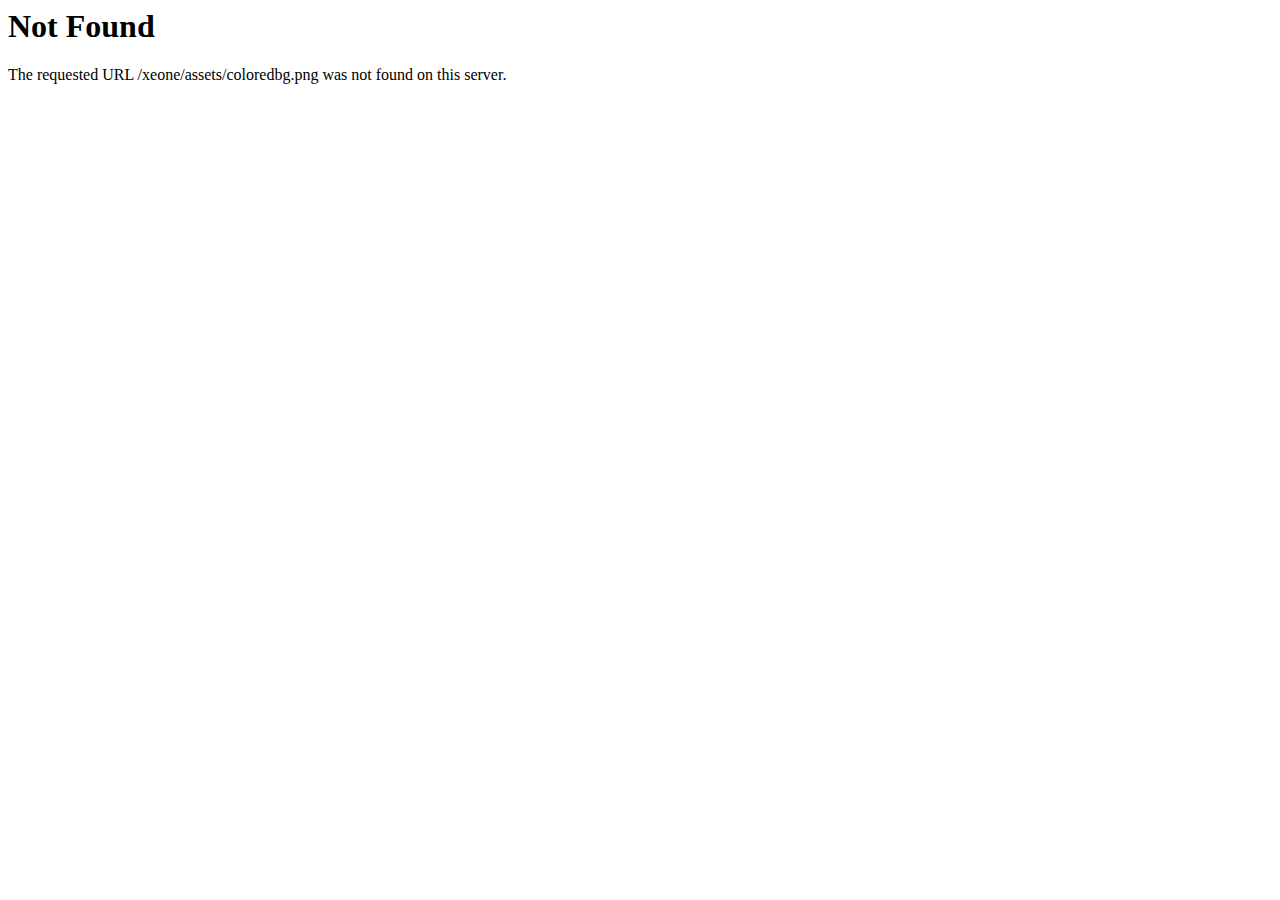
<file: assets/coloredbg.html>
<!DOCTYPE HTML PUBLIC "-//IETF//DTD HTML 2.0//EN">
<html><head>
<title>404 Not Found</title>
</head><body>
<h1>Not Found</h1>
<p>The requested URL /xeone/assets/coloredbg.png was not found on this server.</p>
</body></html>
</file>
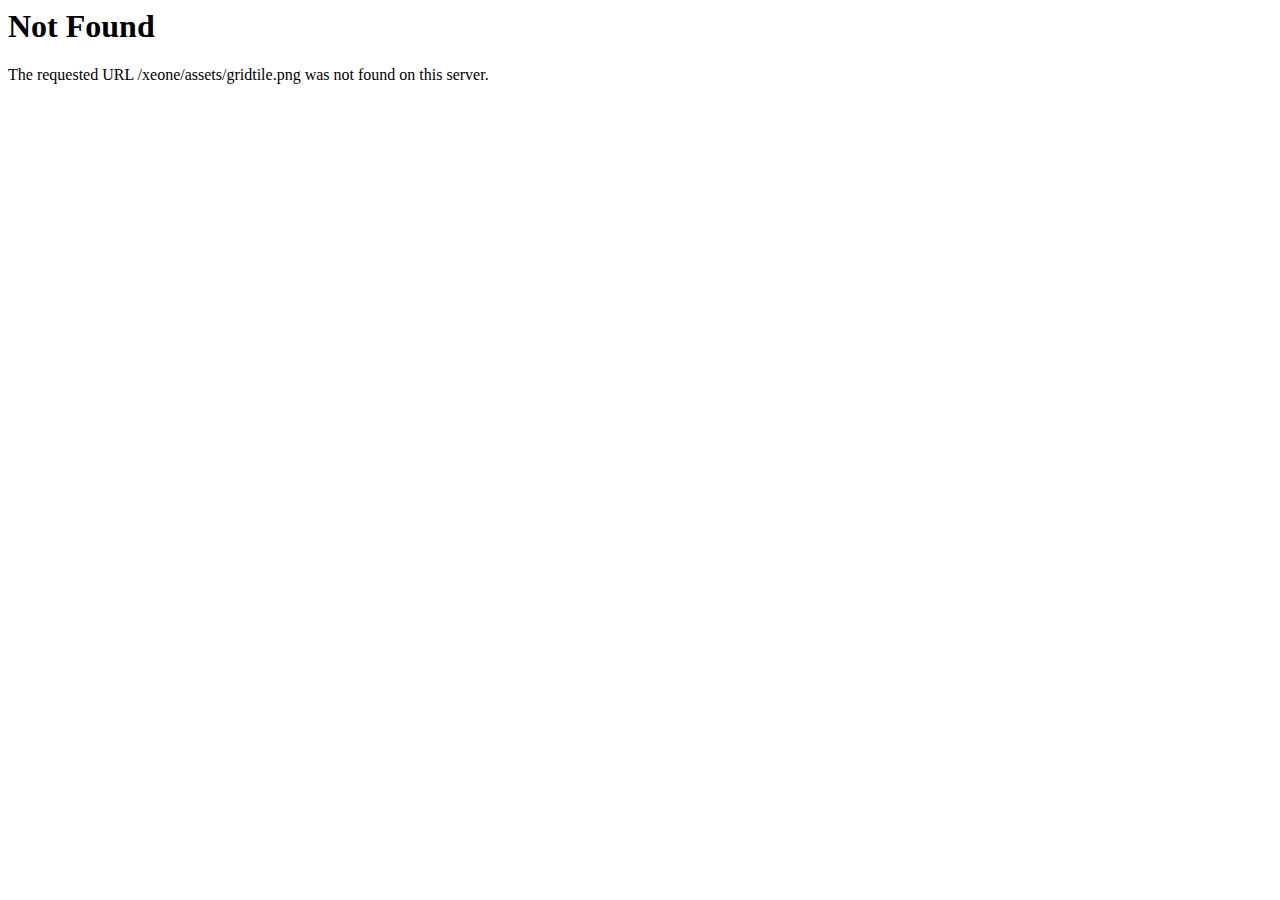
<file: assets/gridtile.html>
<!DOCTYPE HTML PUBLIC "-//IETF//DTD HTML 2.0//EN">
<html><head>
<title>404 Not Found</title>
</head><body>
<h1>Not Found</h1>
<p>The requested URL /xeone/assets/gridtile.png was not found on this server.</p>
</body></html>
</file>
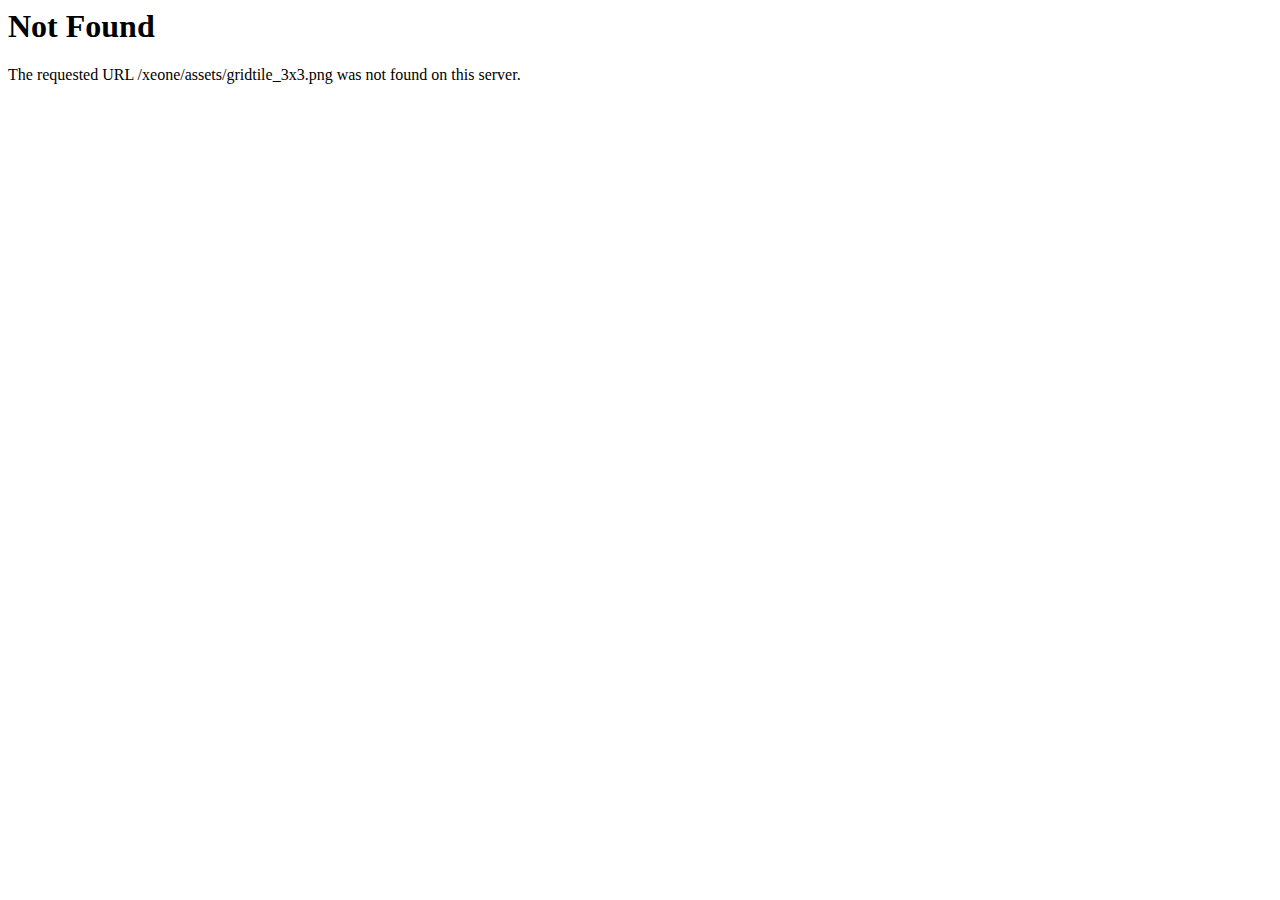
<file: assets/gridtile_3x3.html>
<!DOCTYPE HTML PUBLIC "-//IETF//DTD HTML 2.0//EN">
<html><head>
<title>404 Not Found</title>
</head><body>
<h1>Not Found</h1>
<p>The requested URL /xeone/assets/gridtile_3x3.png was not found on this server.</p>
</body></html>
</file>
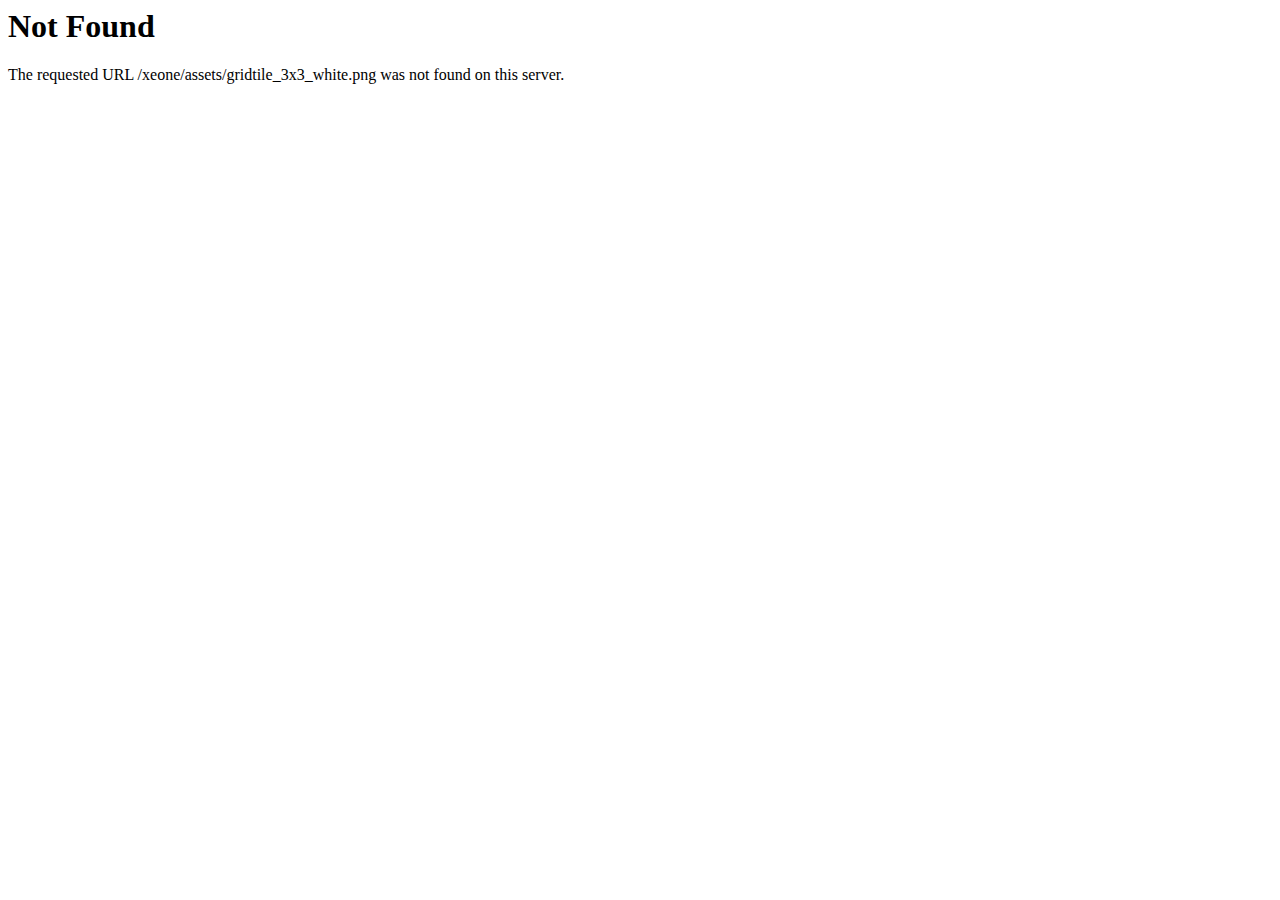
<file: assets/gridtile_3x3_white.html>
<!DOCTYPE HTML PUBLIC "-//IETF//DTD HTML 2.0//EN">
<html><head>
<title>404 Not Found</title>
</head><body>
<h1>Not Found</h1>
<p>The requested URL /xeone/assets/gridtile_3x3_white.png was not found on this server.</p>
</body></html>
</file>
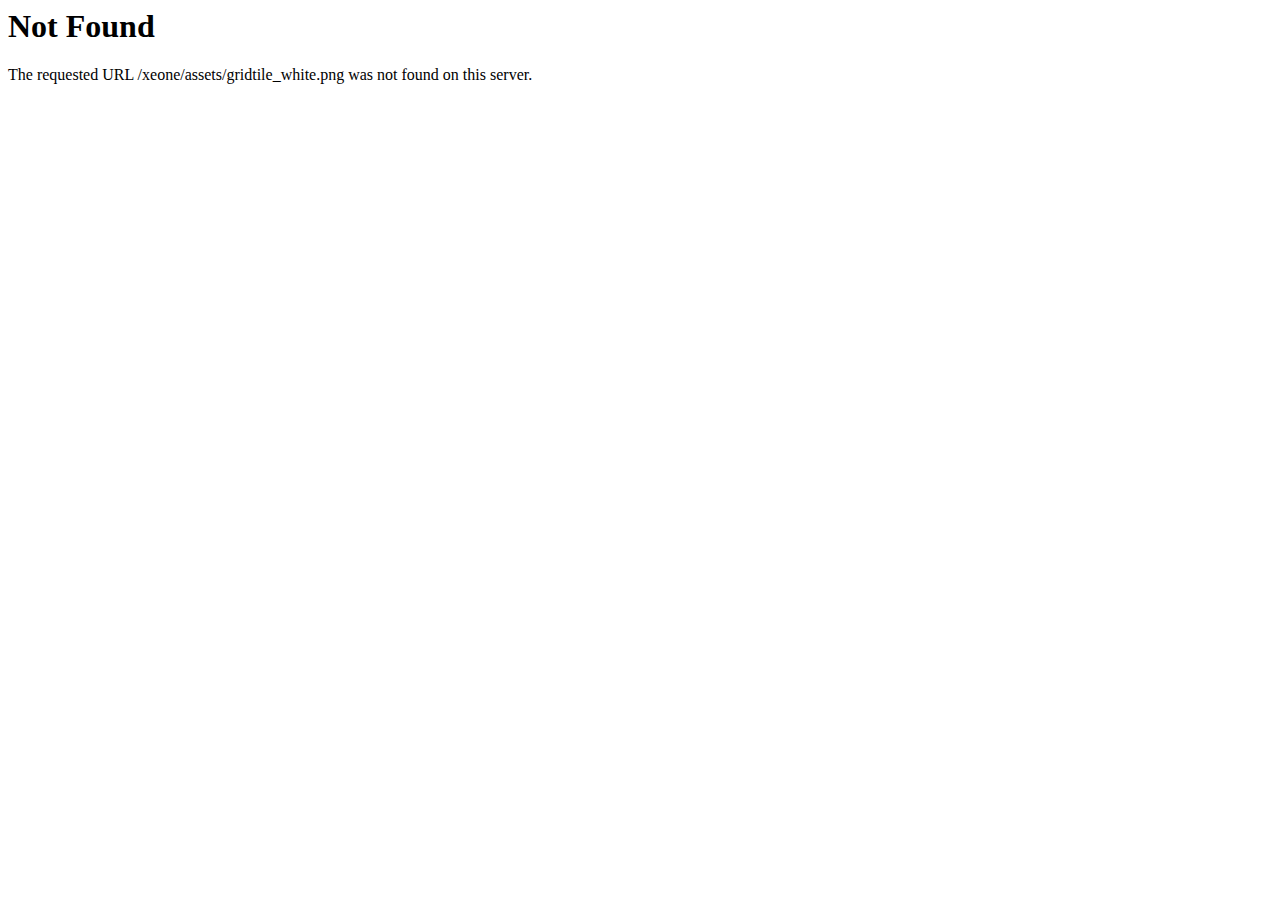
<file: assets/gridtile_white.html>
<!DOCTYPE HTML PUBLIC "-//IETF//DTD HTML 2.0//EN">
<html><head>
<title>404 Not Found</title>
</head><body>
<h1>Not Found</h1>
<p>The requested URL /xeone/assets/gridtile_white.png was not found on this server.</p>
</body></html>
</file>
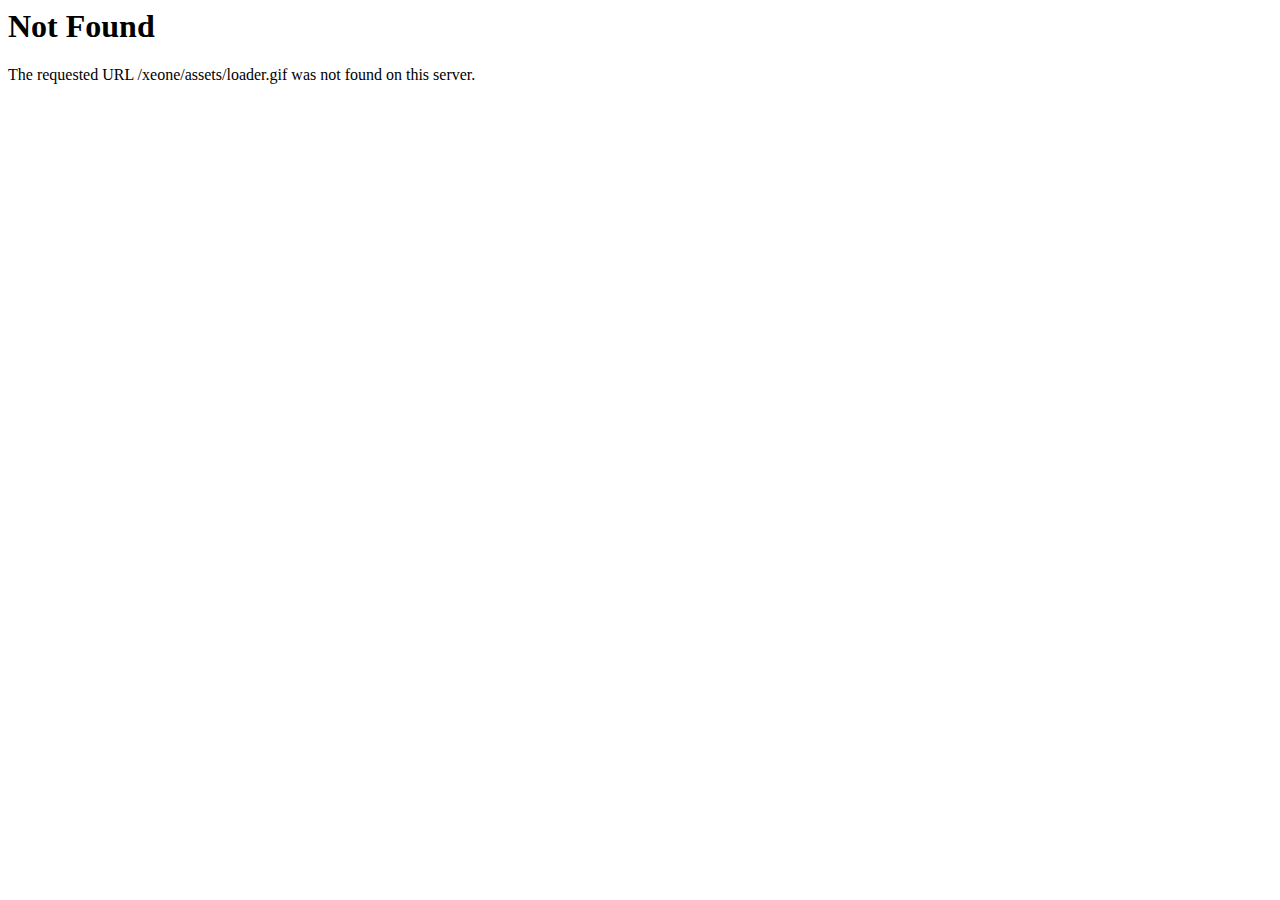
<file: assets/loader.html>
<!DOCTYPE HTML PUBLIC "-//IETF//DTD HTML 2.0//EN">
<html><head>
<title>404 Not Found</title>
</head><body>
<h1>Not Found</h1>
<p>The requested URL /xeone/assets/loader.gif was not found on this server.</p>
</body></html>
</file>
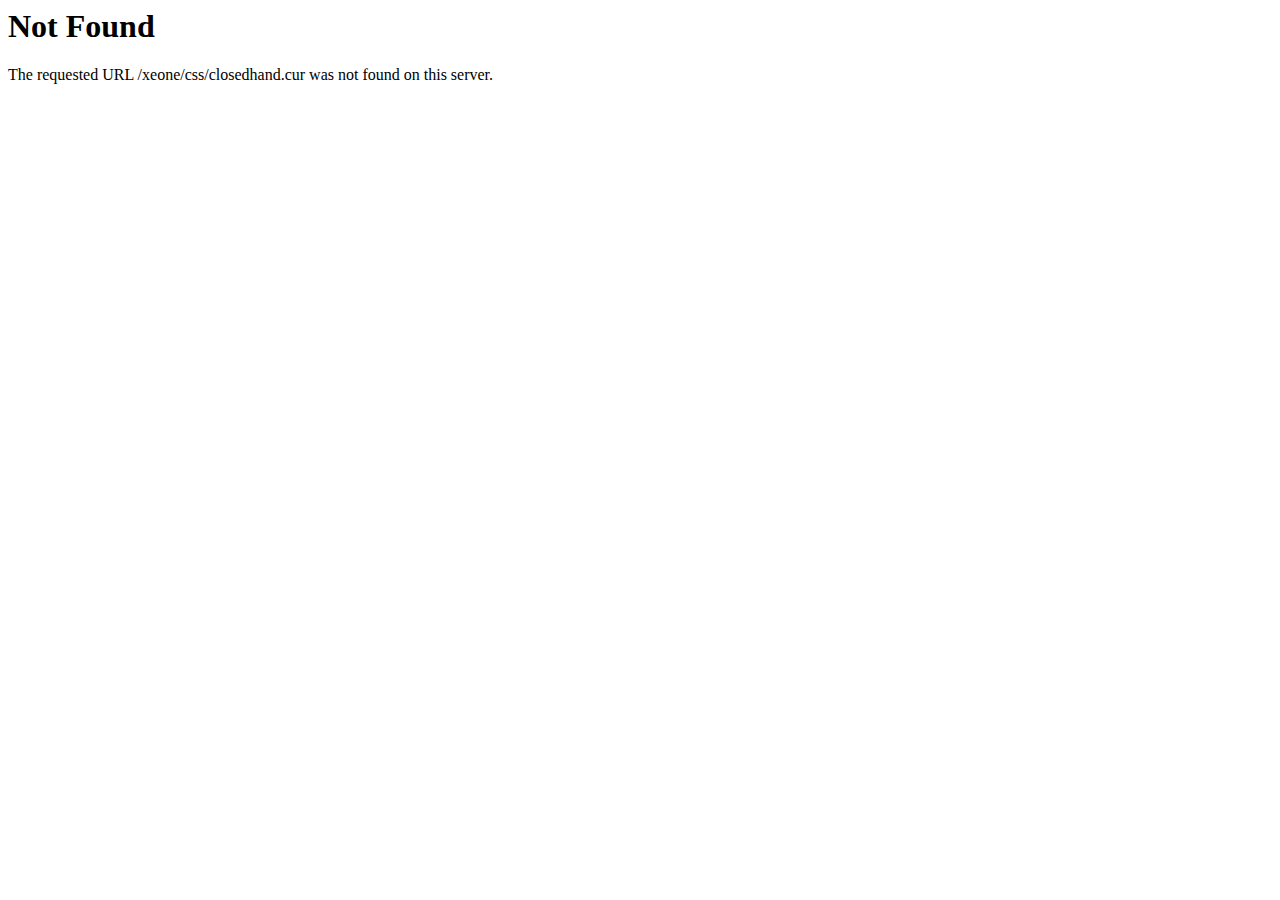
<file: css/closedhand.html>
<!DOCTYPE HTML PUBLIC "-//IETF//DTD HTML 2.0//EN">
<html><head>
<title>404 Not Found</title>
</head><body>
<h1>Not Found</h1>
<p>The requested URL /xeone/css/closedhand.cur was not found on this server.</p>
</body></html>
</file>
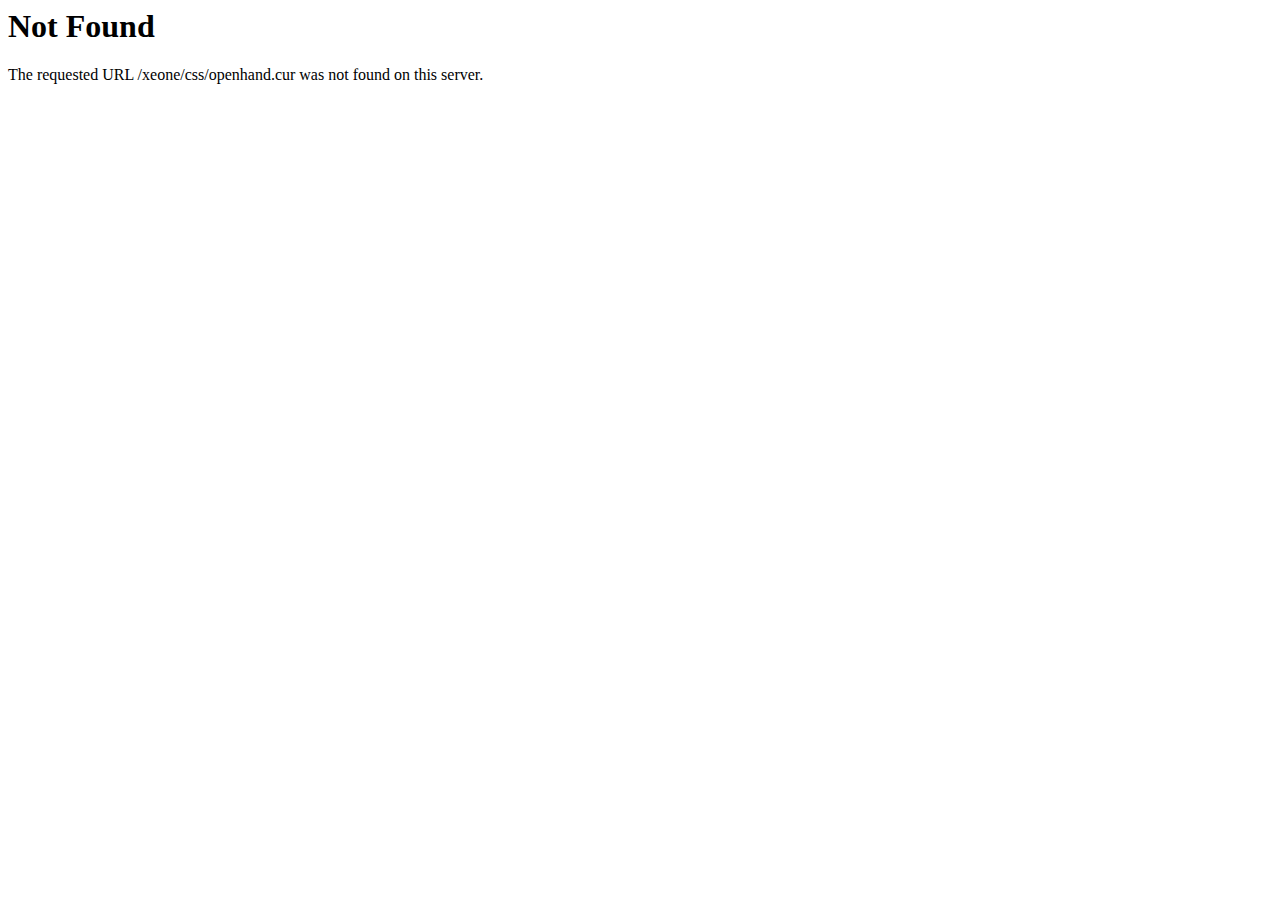
<file: css/openhand.html>
<!DOCTYPE HTML PUBLIC "-//IETF//DTD HTML 2.0//EN">
<html><head>
<title>404 Not Found</title>
</head><body>
<h1>Not Found</h1>
<p>The requested URL /xeone/css/openhand.cur was not found on this server.</p>
</body></html>
</file>
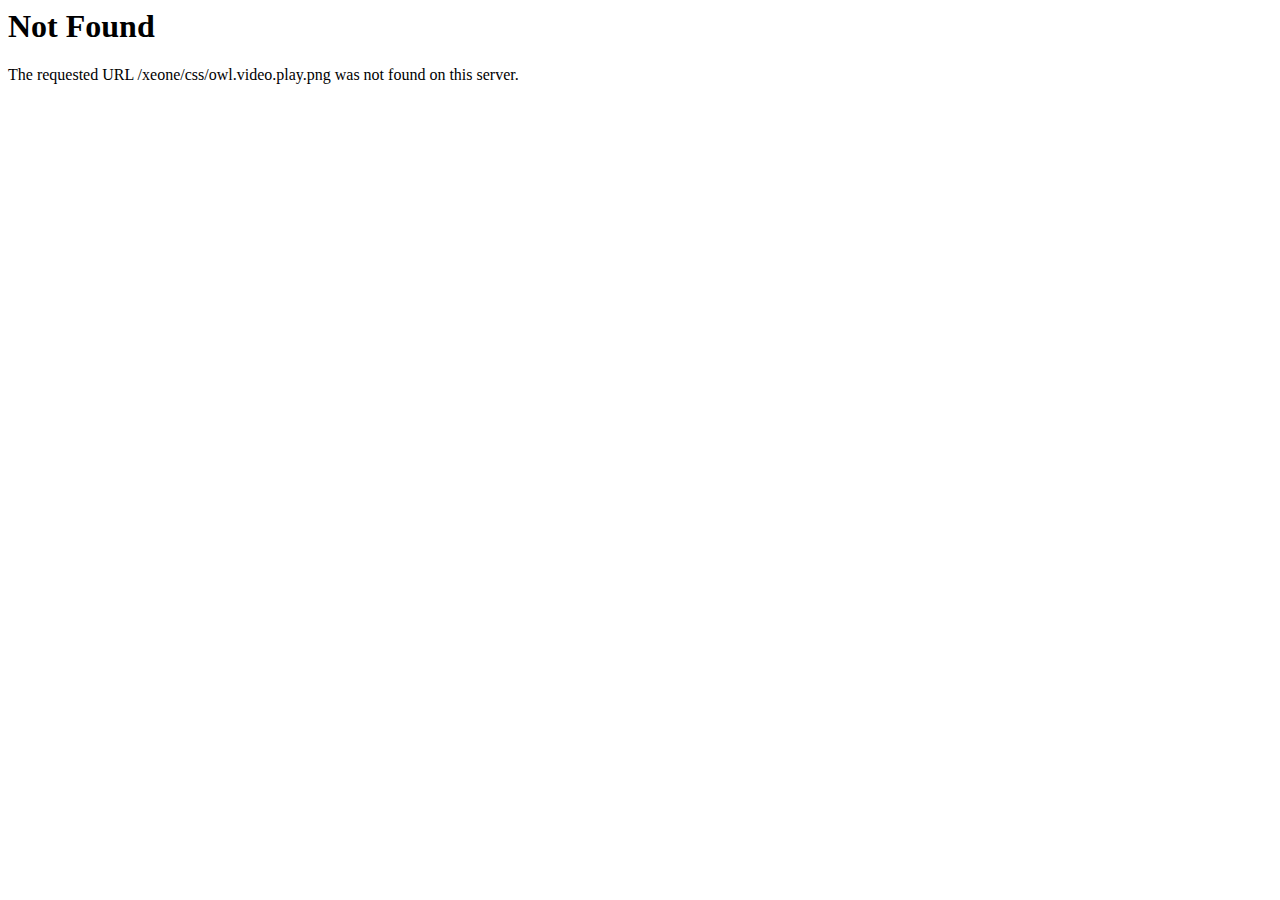
<file: css/owl.video.play.html>
<!DOCTYPE HTML PUBLIC "-//IETF//DTD HTML 2.0//EN">
<html><head>
<title>404 Not Found</title>
</head><body>
<h1>Not Found</h1>
<p>The requested URL /xeone/css/owl.video.play.png was not found on this server.</p>
</body></html>
</file>
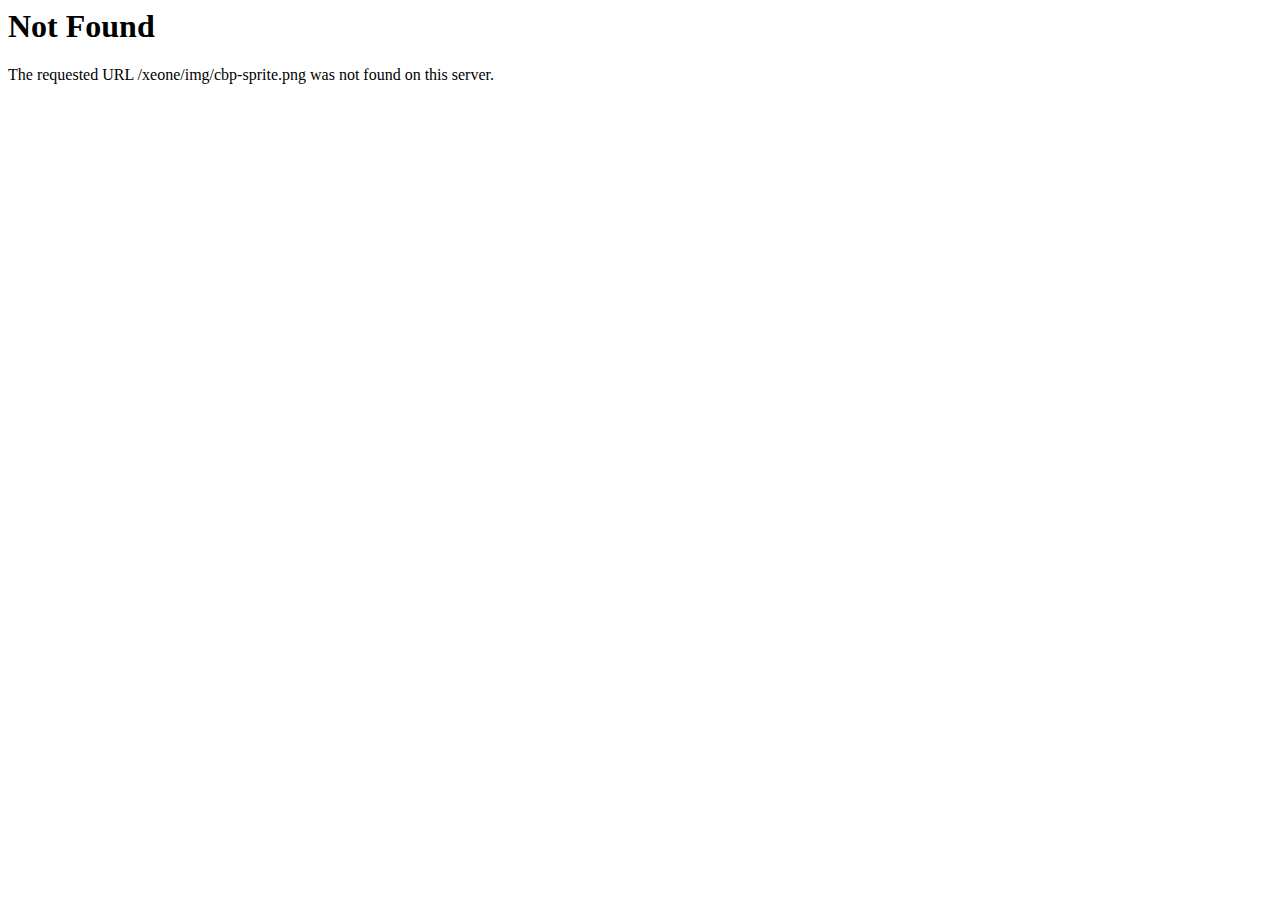
<file: img/cbp-sprite.html>
<!DOCTYPE HTML PUBLIC "-//IETF//DTD HTML 2.0//EN">
<html><head>
<title>404 Not Found</title>
</head><body>
<h1>Not Found</h1>
<p>The requested URL /xeone/img/cbp-sprite.png was not found on this server.</p>
</body></html>
</file>
